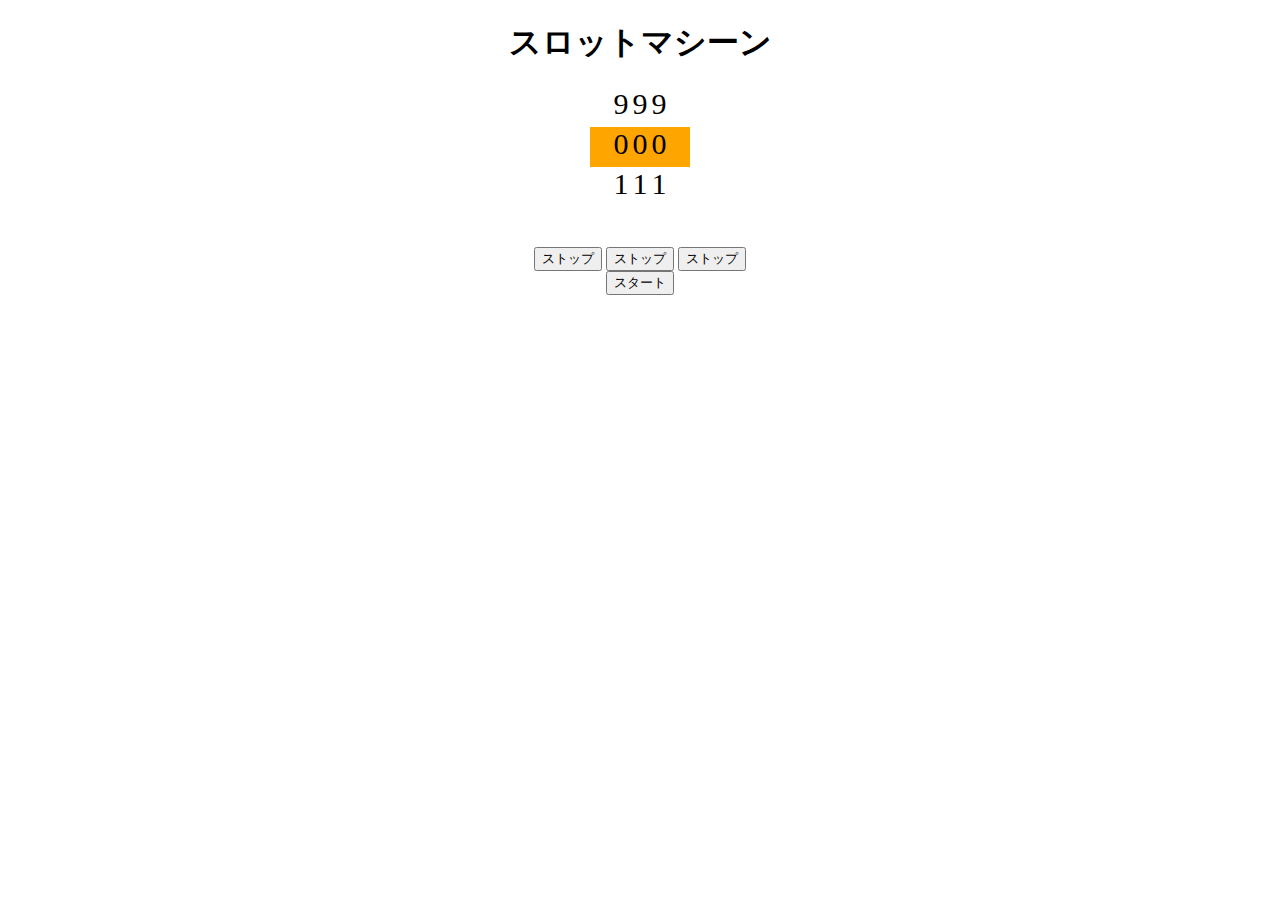
<file: index.html>
<!DOCTYPE html>
<html lang="ja">
<head>
    <meta charset="UTF-8">
    <meta name="viewport" content="width=device-width, initial-scale=1.0">
    <link rel="stylesheet" href="./style.css">
    <title>スロットマシーン</title>
</head>
<body>
    <h1>スロットマシーン</h1>
    <div class="slot-wrap">
        <!-- 追加チャレンジ問題 -->

        <div class="slot upper-slot">
            <p id="nowTime4"></p>
            <p id="nowTime5"></p>
            <p id="nowTime6"></p>
        </div>

        <!-- 追加チャレンジ問題 ここまで -->

        <div class="slot middle-slot">
            <p id="nowTime1"></p>
            <p id="nowTime2"></p>
            <p id="nowTime3"></p>
        </div>
        
        <!-- 追加チャレンジ問題 -->

        <div class="slot downer-slot">
            <p id="nowTime7"></p>
            <p id="nowTime8"></p>
            <p id="nowTime9"></p>
        </div>

        <!-- 追加チャレンジ問題 ここまで -->
    </div>
    <form>
        <input type="button" name="" id="setTime1" value="ストップ">
        <input type="button" name="" id="setTime2" value="ストップ">
        <input type="button" name="" id="setTime3" value="ストップ">
        <input type="button" id="startTimer" value="スタート"></input>
    </form>
    <script src="./main.js"></script>
</body>
</html>
</file>
<file: style.css>
body {
  text-align: center;
}
p {
  display: inline-block;
  font-size: 30px;
  margin: 0;
}
#setTime {
  width: 100;
}
#startTimer {
  display: block;
  margin: 0 auto;
}

/*  チャレンジ問題 */

.slot-wrap {
  height: 160px;
}

.slot {
  height: 40px;
}

.middle-slot{
  width: 100px;
  background-color: orange;
  margin: 0 auto;
}

/*  チャレンジ問題  ここまで */
</file>
